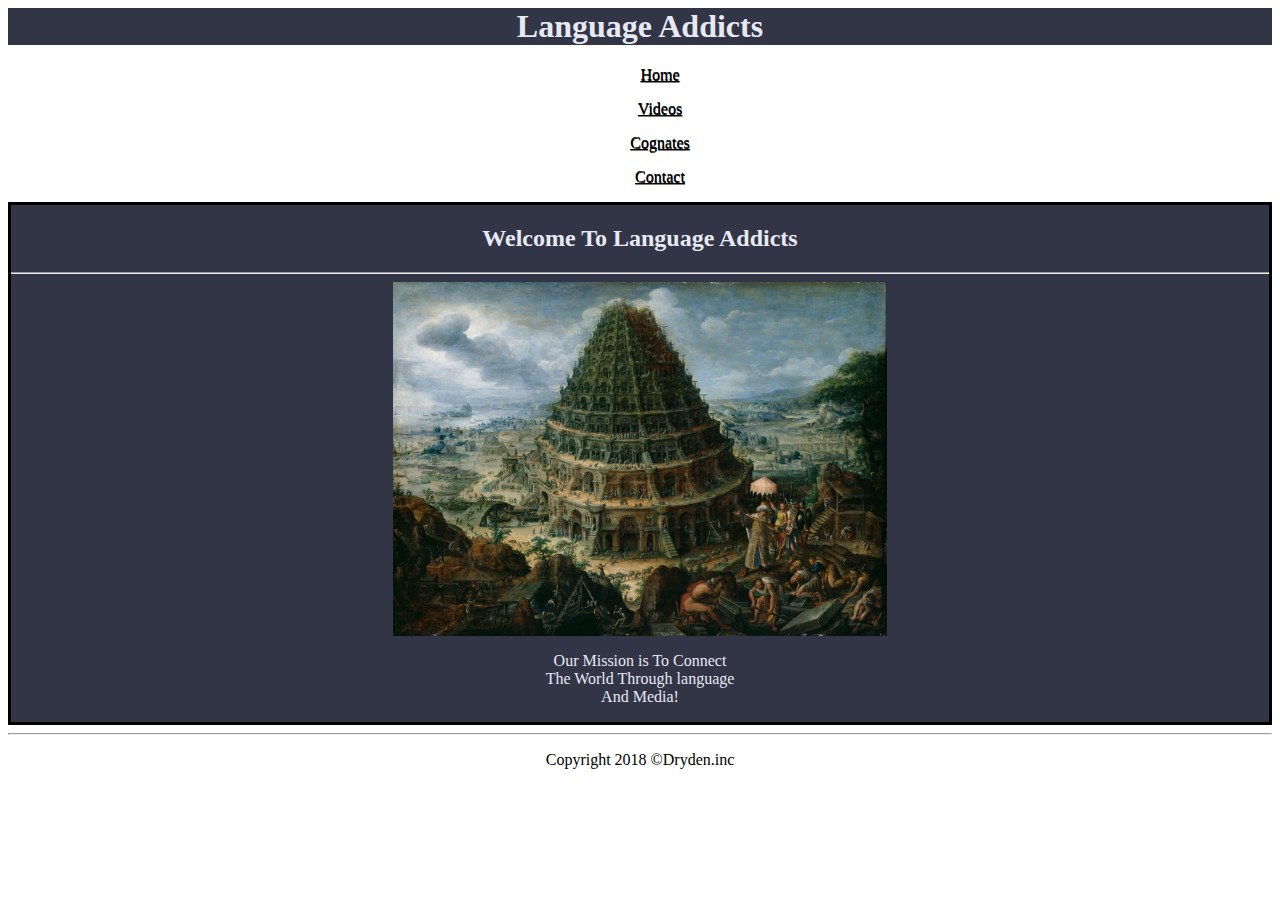
<file: project0/index.html>
<html>
<head>
        <script src="https://ajax.googleapis.com/ajax/libs/jquery/3.3.1/jquery.min.js"></script>

    <title>
      LanguageAddicts
    </title>
    <meta name="viewport" content="width=device-width, initial-scale=1.0">
      <link rel="stylesheet" href="s.css">
    <link rel="stylesheet" href="https://stackpath.bootstrapcdn.com/bootstrap/4.1.3/css/bootstrap.min.css" integrity="sha384-MCw98/SFnGE8fJT3GXwEOngsV7Zt27NXFoaoApmYm81iuXoPkFOJwJ8ERdknLPMO" crossorigin="anonymous">
<script src="https://stackpath.bootstrapcdn.com/bootstrap/4.1.3/js/bootstrap.min.js" integrity="sha384-ChfqqxuZUCnJSK3+MXmPNIyE6ZbWh2IMqE241rYiqJxyMiZ6OW/JmZQ5stwEULTy" crossorigin="anonymous"></script>

</head>

    <div class="top">
    <h1>Language Addicts</h1>

    </div>

<body class="hold">

    <div id="main_content">
        <div class="col-sm-6 col-lg-12">
            <nav class="nav nav-pills nav-stacked">
        <div class="row">
              <div class="col-sm">
        <ul class="first">
            <li>
                <a href="index.html"/>Home</a>
            </li>
        </ul>
            <div class="col-sm-6 col-lg-12">
         <ul>
            <li>
                <a href="videos.html"/>Videos</a>
            </li>
        </ul>
        </div>
            <div class="col-sm-6 col-lg-12">
         <ul>
            <li>
                <a href="phil.html"/>Cognates</a>
            </li>
        </ul>
        </div>
        <div class="col-sm-6 col-lg-12">
        <ul>
            <li>
                <a href="contact_form.html"/>Contact</a>
            </li>
        </ul></div>
                  </div>
        </div>
            </nav>

        </div>

    </div>


<div class="content">
        <h2>
            Welcome To Language Addicts
        </h2>
    <hr>
    <img src="tower_of_babel.jpg" height="40%">

        <p>
           Our Mission is To Connect<br>
            The World Through language<br>
            And Media!
        </p>


</div>
    </body>
<script>
    $(document).ready(function(){

     $("img").mouseenter(function(){
    $(this).css("width", "800");
    $(this).css("background-color", "black");
});
    $("img").mouseleave(function(){
    $(this).css("height", "40%");
    $(this).css("width", "40%");
    $(this).css("background-color", "black");
});
    $("p").mouseenter(function(){
    $(this).css("color", "blue");
});
    $("p").mouseleave(function(){
    $(this).css("color","#E6E8F4");
});

    $("footer").mouseleave(function(){
        $(this).hide(3000).show(3000);
        $(this).css("color","#323545");

});
});

</script>

<footer class="footer">
    <hr>
        <p>Copyright 2018 &copyDryden.inc</p>
</footer>

</html>
</file>
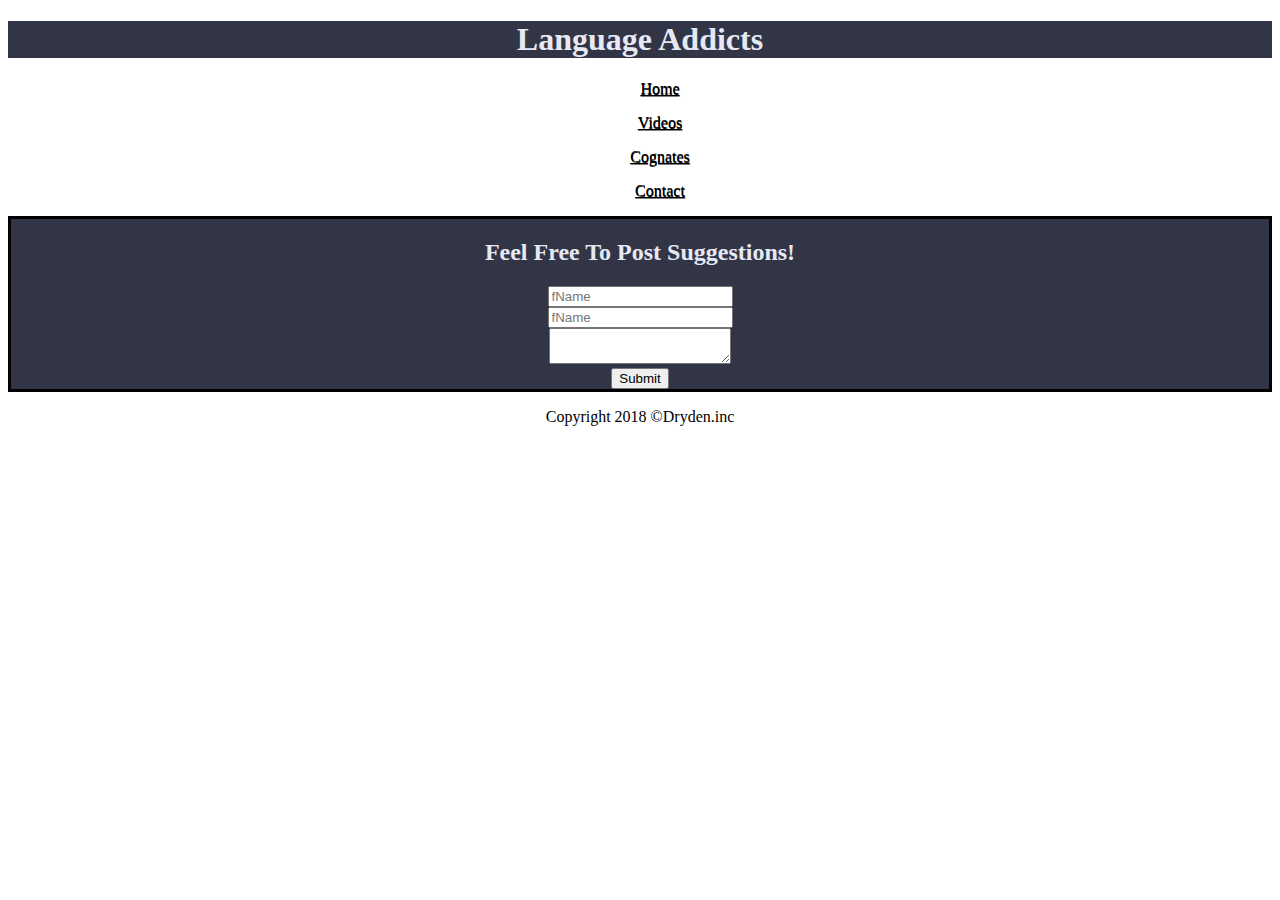
<file: project0/contact_form.html>
<!DOCTYPE html>
<html lang="en">
<head>
    <meta charset="UTF-8">
    <title>Contact</title>

      <link rel="stylesheet" href="s.css">
    <link rel="stylesheet" href="https://stackpath.bootstrapcdn.com/bootstrap/4.1.3/css/bootstrap.min.css" integrity="sha384-MCw98/SFnGE8fJT3GXwEOngsV7Zt27NXFoaoApmYm81iuXoPkFOJwJ8ERdknLPMO" crossorigin="anonymous">
<script src="https://stackpath.bootstrapcdn.com/bootstrap/4.1.3/js/bootstrap.min.js" integrity="sha384-ChfqqxuZUCnJSK3+MXmPNIyE6ZbWh2IMqE241rYiqJxyMiZ6OW/JmZQ5stwEULTy" crossorigin="anonymous"></script>


</head>


<body class="body_container">
<div class="top">
<h1>Language Addicts </h1>
</div>
    <body class="body">

   <div id="main_content">
        <div class="col-sm-6 col-lg-12">
            <nav class="nav nav-pills nav-stacked">
        <div class="row">
              <div class="col-sm">
        <ul class="first">
            <li>
                <a href="index.html"/>Home</a>
            </li>
        </ul>
            <div class="col-sm-6 col-lg-12">
         <ul>
            <li>
                <a href="videos.html"/>Videos</a>
            </li>
        </ul>
        </div>
            <div class="col-sm-6 col-lg-12">
         <ul>
            <li>
                <a href="phil.html"/>Cognates</a>
            </li>
        </ul>
        </div>
        <div class="col-sm-6 col-lg-12">
        <ul>
            <li>
                <a href="contact_form.html"/>Contact</a>
            </li>
        </ul></div>
                  </div>
        </div>
            </nav>

        </div>

    </div>



<div class="content">
<h2> Feel Free To Post Suggestions!</h2>
<input type="text" name="fname" placeholder="fName" formmethod="get">
<br>
<input type="text" name="lname" placeholder="fName">
<br>
<textarea datatype="text"></textarea>
    <br>
    <input type="submit" value="Submit">
</div>

<footer class="footer">
    <p>Copyright 2018 &copyDryden.inc</p>
</footer>
</html>
</file>
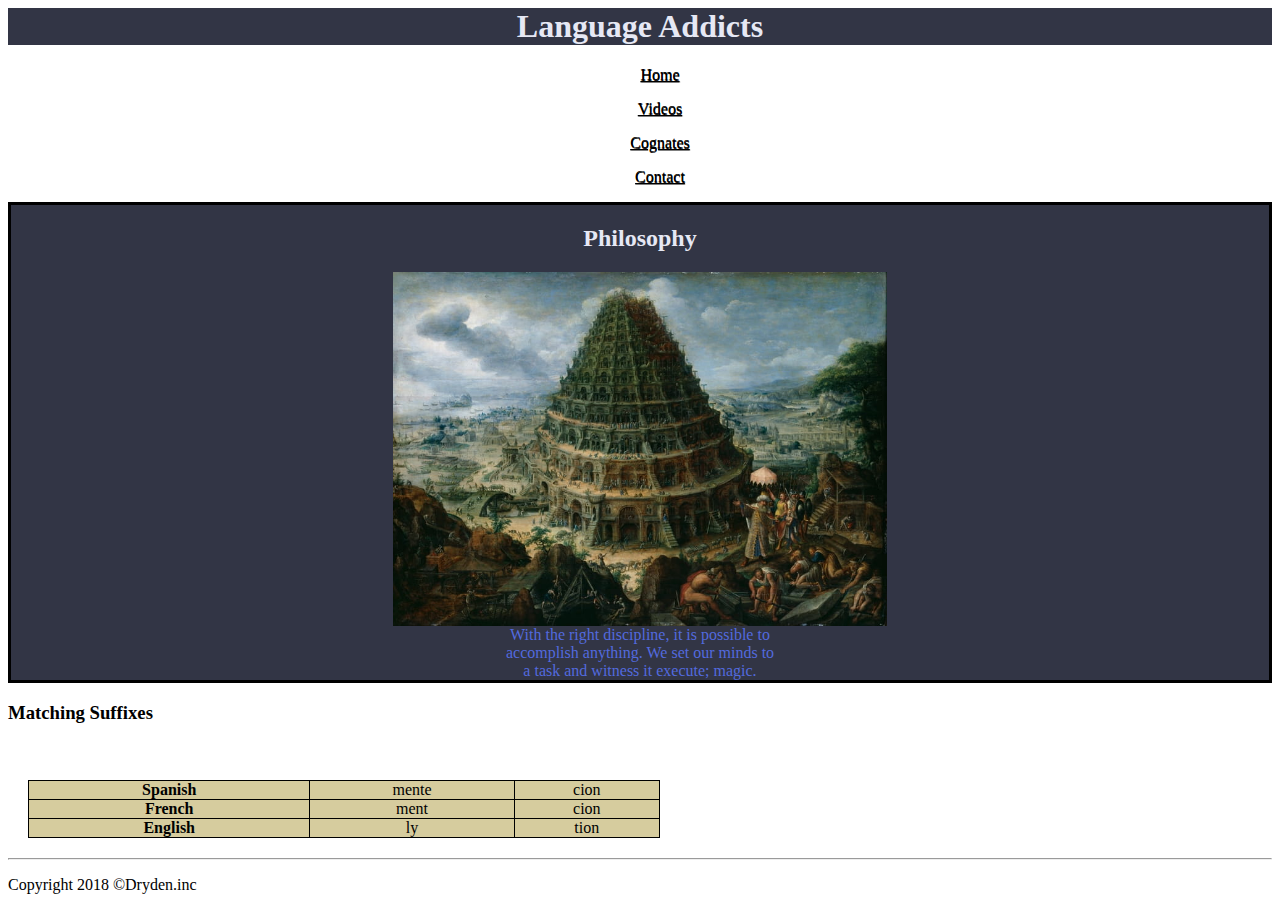
<file: project0/phil.html>
<html>
<head>
    <title>
      LanguageAddicts
    </title>
    <meta name="viewport" content="width=device-width, initial-scale=1.0">
      <link rel="stylesheet" href="s.css">
    <link rel="stylesheet" href="https://stackpath.bootstrapcdn.com/bootstrap/4.1.3/css/bootstrap.min.css" integrity="sha384-MCw98/SFnGE8fJT3GXwEOngsV7Zt27NXFoaoApmYm81iuXoPkFOJwJ8ERdknLPMO" crossorigin="anonymous">
<script src="https://stackpath.bootstrapcdn.com/bootstrap/4.1.3/js/bootstrap.min.js" integrity="sha384-ChfqqxuZUCnJSK3+MXmPNIyE6ZbWh2IMqE241rYiqJxyMiZ6OW/JmZQ5stwEULTy" crossorigin="anonymous"></script>

</head>

<body>
<div class="top">

    <h1>Language Addicts</h1>
</div>
  <body class="body">

  <div id="main_content">
        <div class="col-sm-6 col-lg-12">
            <nav class="nav nav-pills">
        <div class="row">
              <div class="col-sm">
        <ul class="first">
            <li>
                <a href="index.html"/>Home</a>
            </li>
        </ul>
            <div class="col-sm-6 col-lg-12">
         <ul>
            <li>
                <a href="videos.html"/>Videos</a>
            </li>
        </ul>
        </div>
            <div class="col-sm-6 col-lg-12">
         <ul>
            <li>
                <a href="phil.html"/>Cognates</a>
            </li>
        </ul>
        </div>
        <div class="col-sm-6 col-lg-12">
        <ul>
            <li>
                <a href="contact_form.html"/>Contact</a>
            </li>
        </ul></div>
                  </div>
        </div>
            </nav>

        </div>

    </div>


<div class="content">

    <h2>Philosophy</h2>
            <div id="babel_tower">
            <img class="babel_tower" src="tower_of_babel.jpg" height="40%">
            </div>
<p4 style="color:#536ADE;">With the right discipline, it is possible to
</br> accomplish anything. We set our minds to
    </br>a task and witness it execute; magic.</p4>
</div></div>
            <div class="row">
            <div class="col-sm-4 col-lg-4">
            <h3>Matching Suffixes</h3>
            </div>
                <div class="col-sm-4 col-lg-4">
                </div>

<table class="table_of_langs" border="1" cellpadding="0" cellspacing="" width="50%">

    <tr>

        <th>Spanish</th>

        <td>mente</td>

        <td>cion</td>

    </tr>
    <tr>
        <th>French</th>
        <td>ment</td>
        <td>cion</td>


    </tr>
        <tr>
            <th>English</th>
        <td>ly</td>
            <td>tion</td>

    </tr>
    <br>


</table>
</div>
</body>
<footer class="footer_nav">
    <hr>
        <p>Copyright 2018 &copyDryden.inc</p>



</footer>

</html>
</file>
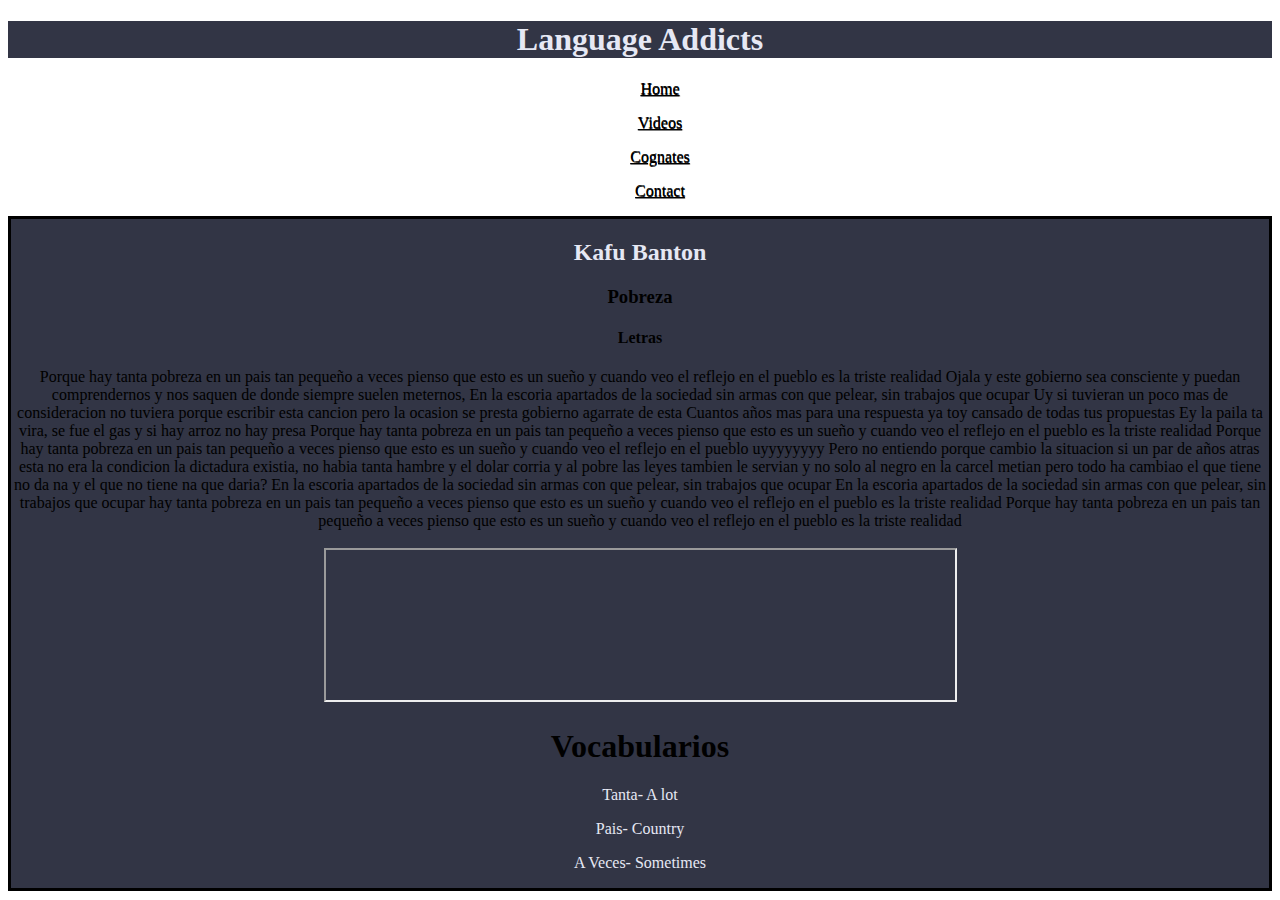
<file: project0/pobreza_letras.html>
<!DOCTYPE html>
<html lang="en" xmlns="http://www.w3.org/1999/html">
<head>
    <meta charset="UTF-8">
    <title>Pobreza Letras</title>
      <link rel="stylesheet" href="s.css">
    <link rel="stylesheet" href="https://stackpath.bootstrapcdn.com/bootstrap/4.1.3/css/bootstrap.min.css" integrity="sha384-MCw98/SFnGE8fJT3GXwEOngsV7Zt27NXFoaoApmYm81iuXoPkFOJwJ8ERdknLPMO" crossorigin="anonymous">
<script src="https://stackpath.bootstrapcdn.com/bootstrap/4.1.3/js/bootstrap.min.js" integrity="sha384-ChfqqxuZUCnJSK3+MXmPNIyE6ZbWh2IMqE241rYiqJxyMiZ6OW/JmZQ5stwEULTy" crossorigin="anonymous"></script>

</head>
<body >
<div class="top">
    <h1>Language Addicts</h1>
</div>
    <div id="main_content">
        <div class="col-sm-6 col-lg-12">
            <nav class="nav nav-pills nav-stacked">
        <div class="row">
              <div class="col-sm">
        <ul class="first">
            <li>
                <a href="index.html"/>Home</a>
            </li>
        </ul>
            <div class="col-sm-6 col-lg-12">
         <ul>
            <li>
                <a href="videos.html"/>Videos</a>
            </li>
        </ul>
        </div>
            <div class="col-sm-6 col-lg-12">
         <ul>
            <li>
                <a href="phil.html"/>Cognates</a>
            </li>
        </ul>
        </div>
        <div class="col-sm-6 col-lg-12">
        <ul>
            <li>
                <a href="contact_form.html"/>Contact</a>
            </li>
        </ul></div>
                  </div>
        </div>
            </nav>

        </div>

    </div>
<div class="content">

<h2>
    Kafu Banton
</h2>
    <h3>Pobreza</h3>
    <h4>Letras</h4>
<article class="lyrics">
    Porque hay tanta pobreza en un pais tan pequeño
    a veces pienso que esto es un sueño
    y cuando veo el reflejo en el pueblo es la triste realidad
    Ojala y este gobierno sea consciente y puedan comprendernos
    y nos saquen de donde siempre suelen meternos,
    En la escoria apartados de la sociedad
    sin armas con que pelear, sin trabajos que ocupar
    Uy si tuvieran un poco mas de consideracion
    no tuviera porque escribir esta cancion
    pero la ocasion se presta
    gobierno agarrate de esta

    Cuantos años mas para una respuesta
    ya toy cansado de todas tus propuestas
    Ey la paila ta vira, se fue el gas y si hay
    arroz no hay presa

    Porque hay tanta pobreza en un pais tan pequeño
    a veces pienso que esto es un sueño
    y cuando veo el reflejo en el pueblo es la triste realidad
    Porque hay tanta pobreza en un pais tan pequeño
    a veces pienso que esto es un sueño
    y cuando veo el reflejo en el pueblo uyyyyyyyy
    Pero no entiendo porque cambio la situacion
    si un par de años atras esta no era la condicion
    la dictadura existia, no habia tanta hambre y el dolar corria
    y al pobre las leyes tambien le servian
    y no solo al negro en la carcel metian
    pero todo ha cambiao el que tiene no da na
    y el que no tiene na que daria?

    En la escoria apartados de la sociedad
    sin armas con que pelear, sin trabajos que ocupar
    En la escoria apartados de la sociedad
    sin armas con que pelear, sin trabajos que ocupar

    hay tanta pobreza en un pais tan pequeño
    a veces pienso que esto es un sueño
    y cuando veo el reflejo en el pueblo es la triste realidad
    Porque hay tanta pobreza en un pais tan pequeño
    a veces pienso que esto es un sueño
    y cuando veo el reflejo en el pueblo es la triste realidad</article>

    <br>
    <iframe width="50%" height="100%"  src="https://www.youtube.com/embed/eCEKSXK7YaI" frameborder="1" allow="autoplay; encrypted-media" allowfullscreen></iframe>

   <H1>Vocabularios</H1>
   <p>Tanta- A lot</p>
   <p>Pais- Country</p>
    <p>A Veces- Sometimes</p>
</div></body>
</html>
</file>
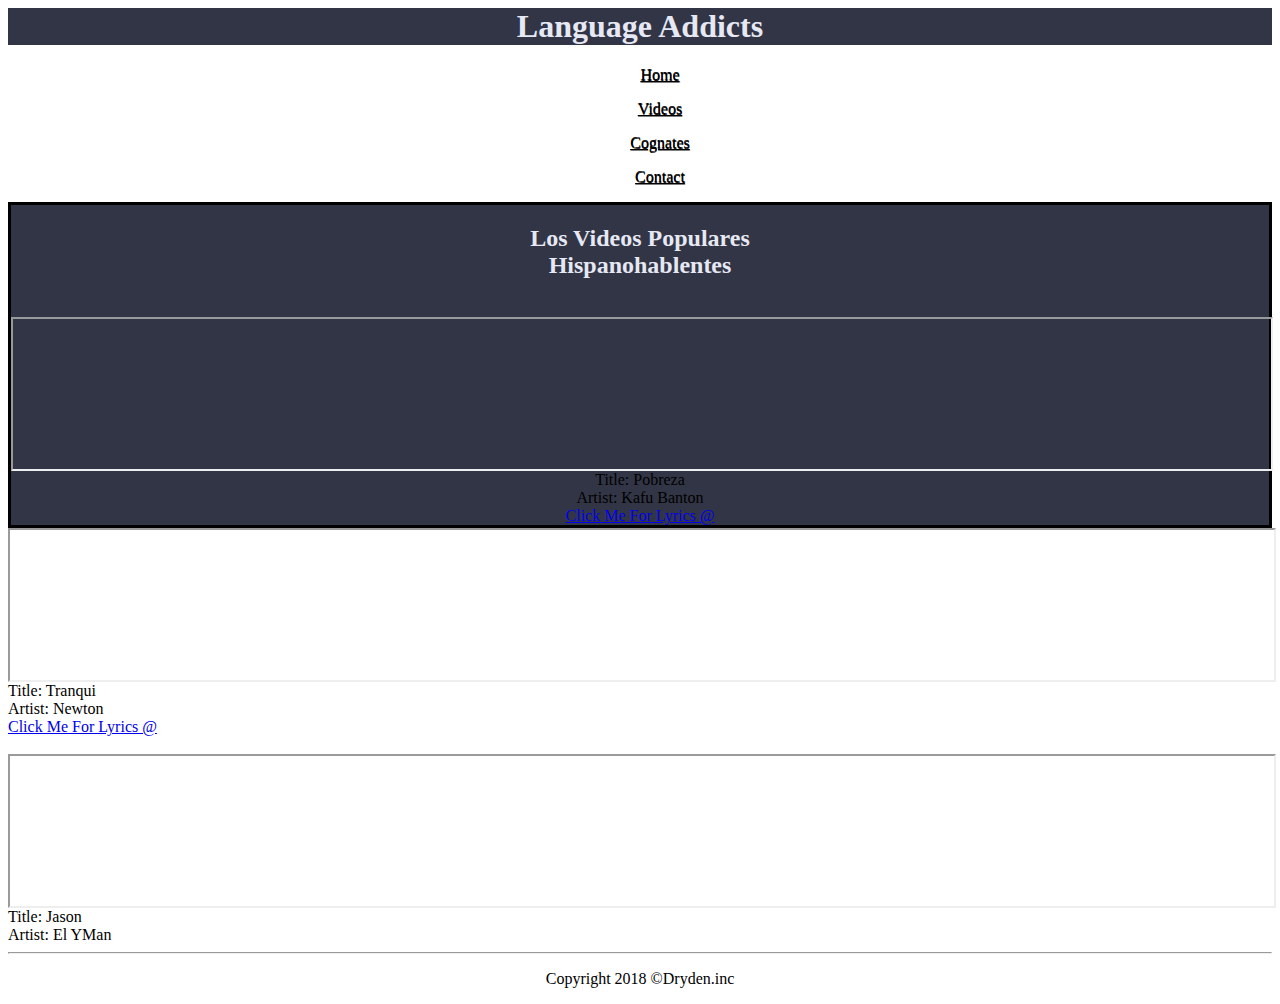
<file: project0/spanish.html>
<html>
<head>
    <script src="https://ajax.googleapis.com/ajax/libs/jquery/3.3.1/jquery.min.js"></script>

    <title>
      LanguageAddicts
    </title>
      <link rel="stylesheet" href="s.css">
    <link rel="stylesheet" href="https://stackpath.bootstrapcdn.com/bootstrap/4.1.3/css/bootstrap.min.css" integrity="sha384-MCw98/SFnGE8fJT3GXwEOngsV7Zt27NXFoaoApmYm81iuXoPkFOJwJ8ERdknLPMO" crossorigin="anonymous">
<script src="https://stackpath.bootstrapcdn.com/bootstrap/4.1.3/js/bootstrap.min.js" integrity="sha384-ChfqqxuZUCnJSK3+MXmPNIyE6ZbWh2IMqE241rYiqJxyMiZ6OW/JmZQ5stwEULTy" crossorigin="anonymous"></script>

</head>

    <div class="top">
    <h1>Language Addicts</h1>
    </div>

<div id="main_content">
        <div class="col-sm-6 col-lg-12">
            <nav class="nav nav-pills nav-stacked">
        <div class="row">
              <div class="col-sm">
        <ul class="first">
            <li>
                <a href="index.html"/>Home</a>
            </li>
        </ul>
            <div class="col-sm-6 col-lg-12">
         <ul>
            <li>
                <a href="videos.html"/>Videos</a>
            </li>
        </ul>
        </div>
            <div class="col-sm-6 col-lg-12">
         <ul>
            <li>
                <a href="phil.html"/>Cognates</a>
            </li>
        </ul>
        </div>
        <div class="col-sm-6 col-lg-12">
        <ul>
            <li>
                <a href="contact_form.html"/>Contact</a>
            </li>
        </ul></div>
                  </div>
        </div>
            </nav>

        </div>


<div class="content">
                <div class="first_video">
    <h2>Los Videos Populares<br> Hispanohablentes</h2>
                    <br>
        <iframe width="100%"  src="https://www.youtube.com/embed/eCEKSXK7YaI" frameborder="1" allow="autoplay; encrypted-media" allowfullscreen></iframe>
                <br>
                <p3>Title: Pobreza</p3>
                 <br>
                 <p3>Artist: Kafu Banton</p3>
            <br>
            <a href="https://www.vagalume.com.br/kafu-banton/pobreza.html"><p3>Click Me For Lyrics @</p3></a>
                </div>
                </div>




        <iframe width="100%" src="https://www.youtube.com/embed/KiPy0OaxWIw" frameborder="1" allow="autoplay; encrypted-media" allowfullscreen></iframe>
                 <br>

                 <p3>Title: Tranqui</p3>
                 <br>
                 <p3>Artist: Newton</p3>
                 <br>
                 <a href="http://versosperfectos.com/canciones/newton-tranqui"><p3>Click Me For Lyrics @</p3></a>
                </div>
            <br>


        <iframe width="100%" src="https://www.youtube.com/embed/1J-ruG1Y4xo" frameborder="1"
                allow="accelerometer; autoplay; encrypted-media; gyroscope; picture-in-picture" allowfullscreen></iframe>

             <p3>Title: Jason</p3>
                 <br>
                 <p3>Artist: El YMan</p3>
                 <br>

             </div>
<footer class="footer">
    <hr>
        <p>Copyright 2018 &copyDryden.inc</p>

</footer>

</html>
</file>
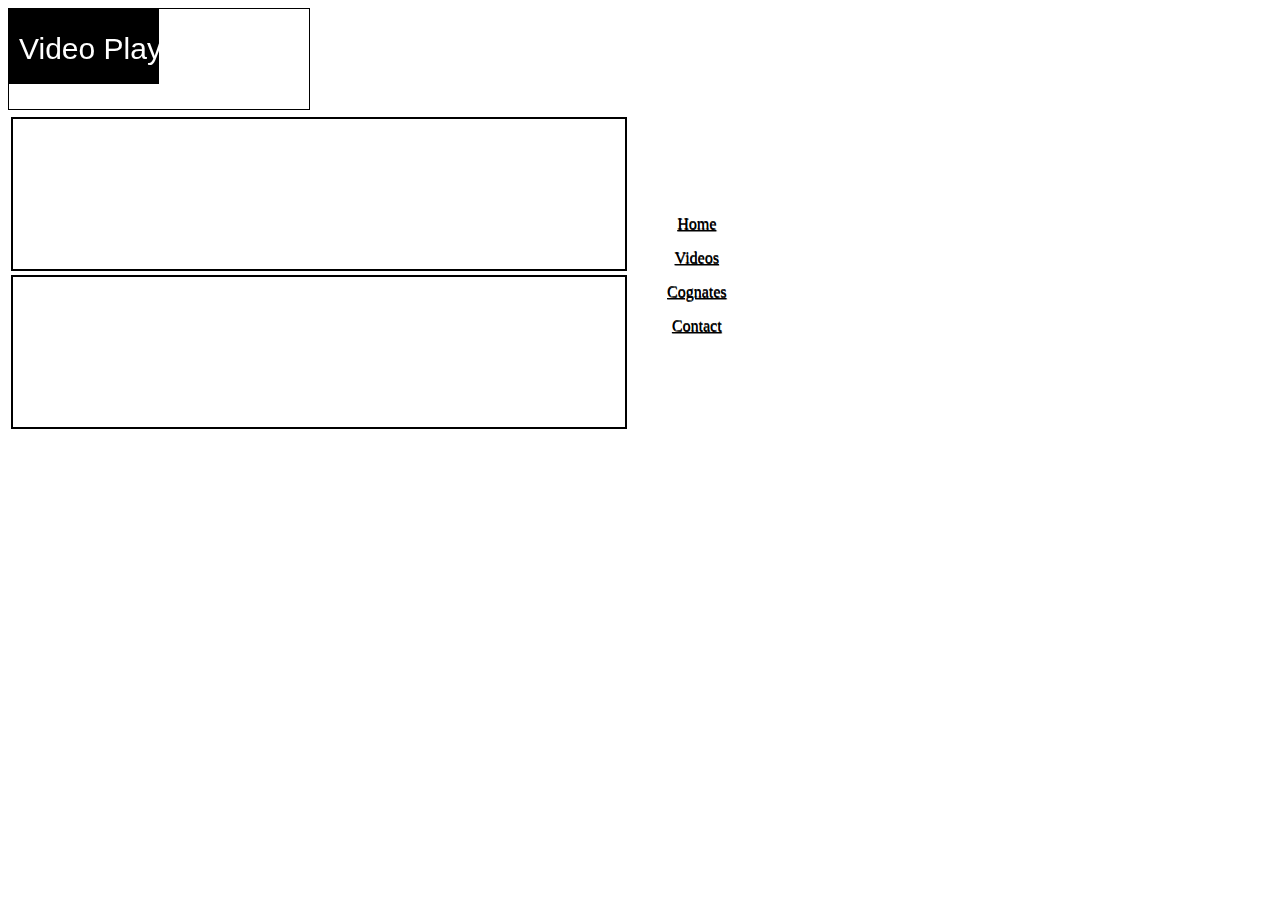
<file: project0/video_player.html>
<!DOCTYPE html>
<html lang="en" xmlns="http://www.w3.org/1999/html">
<head>
        <script src="https://ajax.googleapis.com/ajax/libs/jquery/3.3.1/jquery.min.js"></script>

    <meta charset="UTF-8">
    <title>Video Player</title>
          <link rel="stylesheet" href="s.css">
     <link rel="stylesheet" href="https://stackpath.bootstrapcdn.com/bootstrap/4.1.3/css/bootstrap.min.css" integrity="sha384-MCw98/SFnGE8fJT3GXwEOngsV7Zt27NXFoaoApmYm81iuXoPkFOJwJ8ERdknLPMO" crossorigin="anonymous">
<script src="https://stackpath.bootstrapcdn.com/bootstrap/4.1.3/js/bootstrap.min.js" integrity="sha384-ChfqqxuZUCnJSK3+MXmPNIyE6ZbWh2IMqE241rYiqJxyMiZ6OW/JmZQ5stwEULTy" crossorigin="anonymous"></script>


</head>
<body>
<canvas id="v" height ="100" style="border: 1px solid #000000;">

</canvas>
<table class="vid">
    <td>
    <video class="captions" width="100%" resource="www.here.com" title="Captions" datatype="document" aria-label="Video Player">
    </video>

    <video class="vid_player" width="100%" about="Video Player" title="Video Player"
       aria-errormessage="Video Player Error" message="Video" autoplay></video>
    </td>
    <td><div id="main_content">
        <div class="col-sm-6 col-lg-12">
            <nav class="nav nav-pills nav-stacked">
        <div class="row">
              <div class="col-sm">
        <ul class="first">
            <li>
                <a href="index.html"/>Home</a>
            </li>
        </ul>
            <div class="col-sm-6 col-lg-12">
         <ul>
            <li>
                <a href="videos.html"/>Videos</a>
            </li>
        </ul>
        </div>
            <div class="col-sm-6 col-lg-12">
         <ul>
            <li>
                <a href="phil.html"/>Cognates</a>
            </li>
        </ul>
        </div>
        <div class="col-sm-6 col-lg-12">
        <ul>
            <li>
                <a href="contact_form.html"/>Contact</a>
            </li>
        </ul></div>
                  </div>
        </div>
            </nav></div></div></td>
</table>
</body>
<script>
     var canvas = document.getElementById("v");
     var ctx = canvas.getContext("2d");
     ctx.fillRect(0,0,150,75);
     ctx.font = "30px Arial";
     ctx.fillStyle = "white";
     ctx.fillText("Video Player", 10,50);





    $(document).ready(function(){

 $("video.captions").click(function(){
    $(this).hide(3000);
    $(this).show(3000);
    $(this).css("width", "50%");

});


});
</script>
</html>
</file>
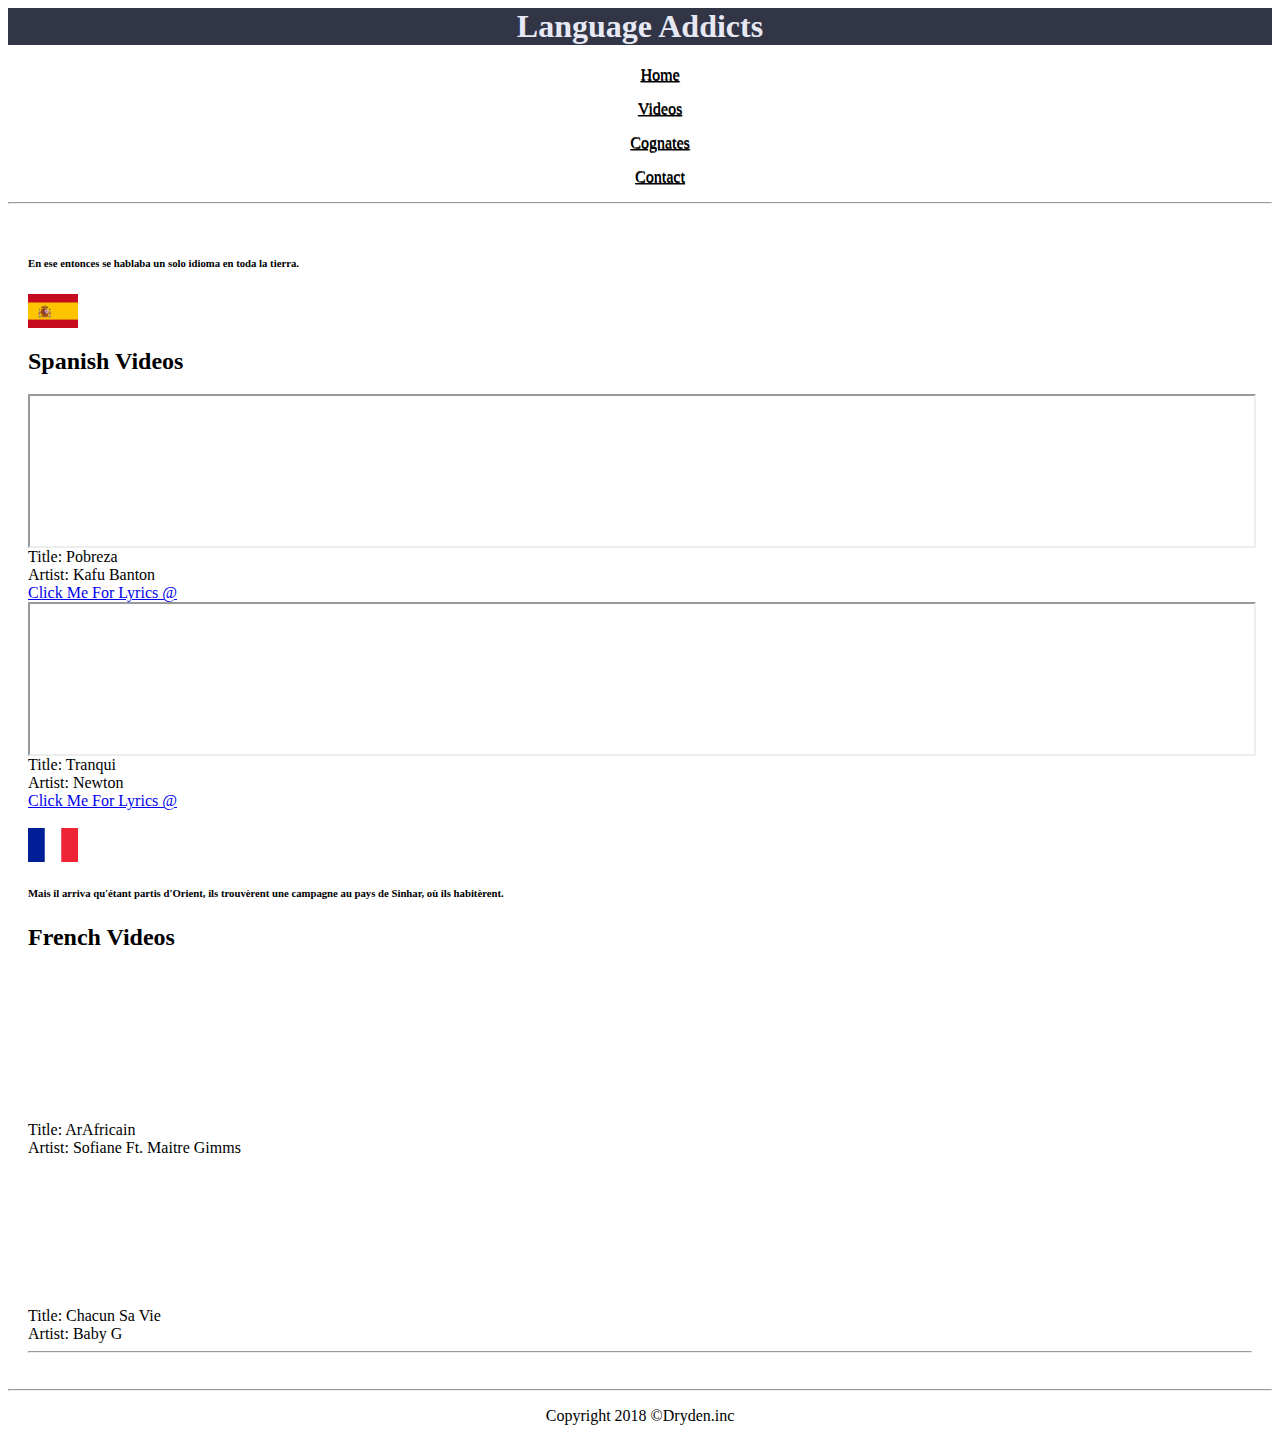
<file: project0/videos.html>
<html xmlns="http://www.w3.org/1999/html">
<head>
    <script src="https://ajax.googleapis.com/ajax/libs/jquery/3.3.1/jquery.min.js"></script>

    <title>
      LanguageAddicts
    </title>
      <link rel="stylesheet" href="s.css">
    <link rel="stylesheet" href="https://stackpath.bootstrapcdn.com/bootstrap/4.1.3/css/bootstrap.min.css" integrity="sha384-MCw98/SFnGE8fJT3GXwEOngsV7Zt27NXFoaoApmYm81iuXoPkFOJwJ8ERdknLPMO" crossorigin="anonymous">
<script src="https://stackpath.bootstrapcdn.com/bootstrap/4.1.3/js/bootstrap.min.js" integrity="sha384-ChfqqxuZUCnJSK3+MXmPNIyE6ZbWh2IMqE241rYiqJxyMiZ6OW/JmZQ5stwEULTy" crossorigin="anonymous"></script>

</head>

    <div class="top">
    <h1>Language Addicts</h1>
    </div>
<body class="hold">

    <div id="main_content">
        <div class="col-sm-6 col-lg-12">
            <nav class="nav nav-pills nav-stacked">
        <div class="row">
              <div class="col-sm">
        <ul class="first">
            <li>
                <a href="index.html"/>Home</a>
            </li>
        </ul>
            <div class="col-sm-6 col-lg-12">
         <ul>
            <li>
                <a href="videos.html"/>Videos</a>
            </li>
        </ul>
        </div>
            <div class="col-sm-6 col-lg-12">
         <ul>
            <li>
                <a href="phil.html"/>Cognates</a>
            </li>
        </ul>
        </div>
        <div class="col-sm-6 col-lg-12">
        <ul>
            <li>
                <a href="contact_form.html"/>Contact</a>
            </li>
        </ul></div>
                  </div>
        </div>
            </nav>

        </div>

    </div>

<hr>
    <div class="video_container">
                <h6>En ese entonces se hablaba un solo idioma en toda la tierra.</h6>

                <img src="spain_flag.jpg" class="span" alt="Spain Flag" width="50">
        <div class="row">
        <div class="col-xs-2 col-s-4 col-lg-4">
        <h2>
            Spanish Videos
        </h2>
        </div>
            <div class="col-xs-2 col-s-4 col-lg-4 height=100%">
                <div class="first_video">


        <iframe width="100%"  src="https://www.youtube.com/embed/eCEKSXK7YaI" frameborder="1" allow="autoplay; encrypted-media" allowfullscreen></iframe>
                <br>
                <p3>Title: Pobreza</p3>
                 <br>
                 <p3>Artist: Kafu Banton</p3>
            <br>
            <a href="///C:/Users/dryde/Desktop/week0_cs50_code/project0/pobreza_letras.html"><p3>Click Me For Lyrics @</p3></a>
                </div>
                </div>


             <div class="col-xs-2 col-s-4 col-lg-4 height=100%">


        <iframe width="100%" src="https://www.youtube.com/embed/KiPy0OaxWIw" frameborder="1" allow="autoplay; encrypted-media" allowfullscreen></iframe>
                 <br>

                 <p3>Title: Tranqui</p3>
                 <br>
                 <p3>Artist: Newton</p3>
                 <br>
                 <a href="http://versosperfectos.com/canciones/newton-tranqui"><p3>Click Me For Lyrics @</p3></a>
                </div>
            <br>

             </div>
                <img src="french_flag.jpg" class="french" alt="French Flag" width="50" >
                <br>
            <h6>Mais il arriva qu'étant partis d'Orient, ils trouvèrent une campagne au pays de Sinhar, où ils habitèrent.</h6>

        <div class="row">
        <div class="col-xs-2 col-s-4 col-lg-4">
        <h2>
            French Videos
        </h2>
        </div>
             <div class="col-xs-2 col-s-4 col-lg-4 height=100%">


        <iframe width="100%" src="https://www.youtube.com/embed/VUq11wA1oDM"
                frameborder="0" allow="autoplay; encrypted-media" allowfullscreen></iframe>
                 <br>

                 <p3>Title: ArAfricain</p3>
                 <br>
                 <p3>Artist: Sofiane Ft. Maitre Gimms</p3>
        </div>
             <div class="col-xs-2 col-s-4 col-lg-4">
         <iframe width="100%"  src="https://www.youtube.com/embed/7IxphuFCH7I"
                 frameborder="0" allow="autoplay; encrypted-media" allowfullscreen></iframe>

                  <br>

                 <p3>Title: Chacun Sa Vie</p3>
                 <br>
                 <p3>Artist: Baby G</p3>
        </div>
        </div>
        <hr>






</div>

</body>
<script>
$(document).ready(function(){

 $("p3,h6,h2").mouseenter(function(){
    $(this).css("color", "gold");
    $(this).css("background-color", "black");
});

    $("p3,h6,h2").mouseleave(function(){
    $(this).css("color", "black");
    $(this).css("background-color", "white");

});


    $("h1").mouseenter(function(){
    $(this).css("color", "skyblue");


});

 $("h1").mouseleave(function(){
    $(this).css("color", "white");
    $(this).css("background-color", "black");


});



$("iframe").mouseleave(function(){
    $(this).css("width", "100%");
    $(this).css("height", "50%");
});
$("img").mouseleave(function(){
    $(this).hide(1500).show(1500);
});

$(".span").click(function() {

    $(this).show(1500);
    window.location.href='C:/Users/dryde/Desktop/week0_cs50_code/project0/spanish.html';

});

});
</script>
<footer class="footer">
    <hr>
        <p>Copyright 2018 &copyDryden.inc</p>

</footer>

</html>
</file>
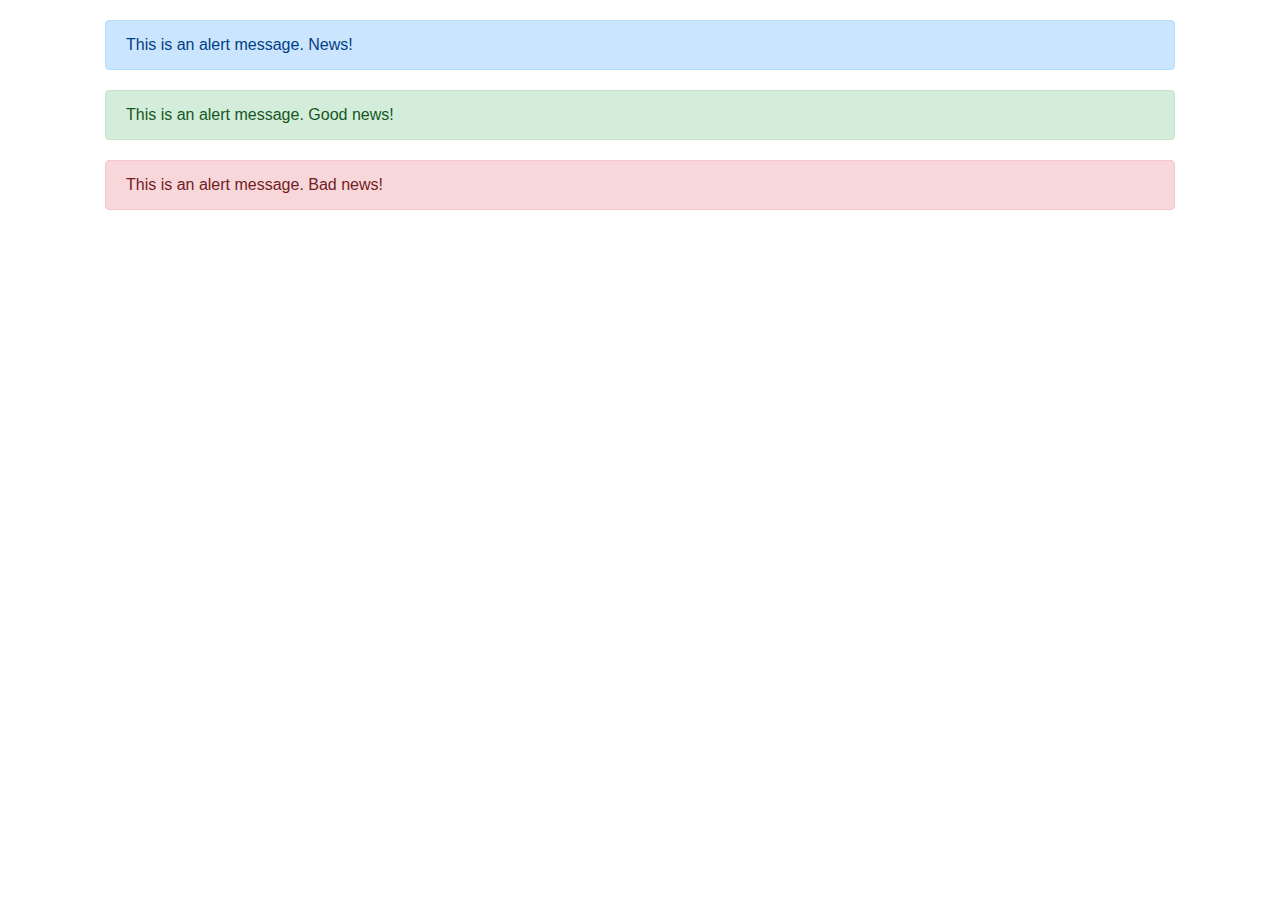
<file: src1/alert.html>
<!DOCTYPE html>
<html>
    <head>
        <title>My Web Page!</title>
        <link rel="stylesheet" href="https://maxcdn.bootstrapcdn.com/bootstrap/4.0.0/css/bootstrap.min.css" integrity="sha384-Gn5384xqQ1aoWXA+058RXPxPg6fy4IWvTNh0E263XmFcJlSAwiGgFAW/dAiS6JXm" crossorigin="anonymous">
        <style>
            .alert {
                margin: 20px;
            }
        </style>
    </head>
    <body>
        <div class="container">
            <div class="alert alert-primary" role="alert">
                This is an alert message. News!
            </div>
            <div class="alert alert-success" role="alert">
                This is an alert message. Good news!
            </div>
            <div class="alert alert-danger" role="alert">
                This is an alert message. Bad news!
            </div>
        </div>
    </body>
</html>
</file>
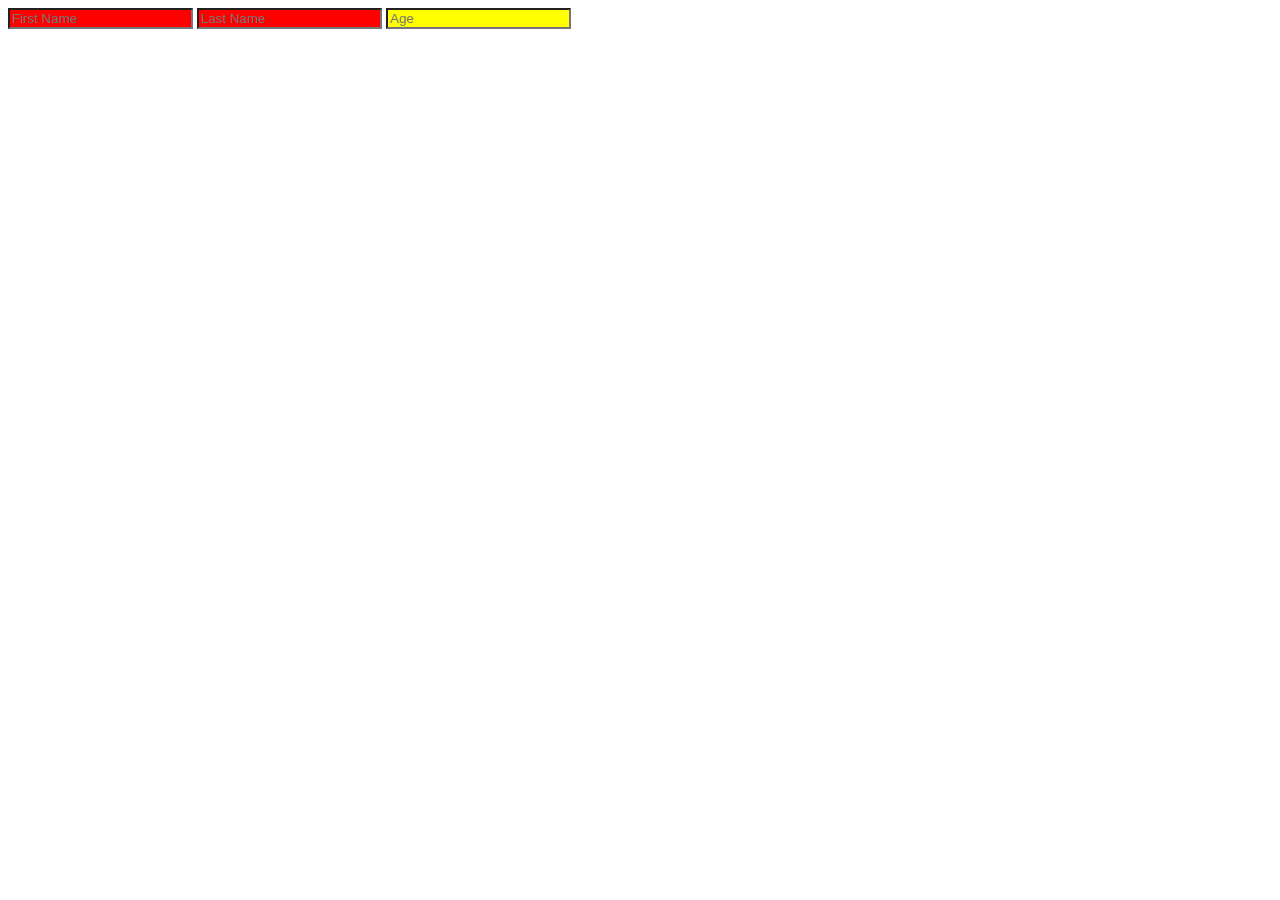
<file: src1/attribute.html>
<!DOCTYPE html>
<html>
    <head>
        <title>My Web Page!</title>
        <style>
            input[type=text] {
                background-color: red;
            }

            input[type=number] {
                background-color: yellow;
            }
        </style>
    </head>
    <body>
        <form>

            <input name="name" type="text" placeholder="First Name">
            <input name="name" type="text" placeholder="Last Name">
            <input name="name" type="number" placeholder="Age">

        </form>
    </body>
</html>
</file>
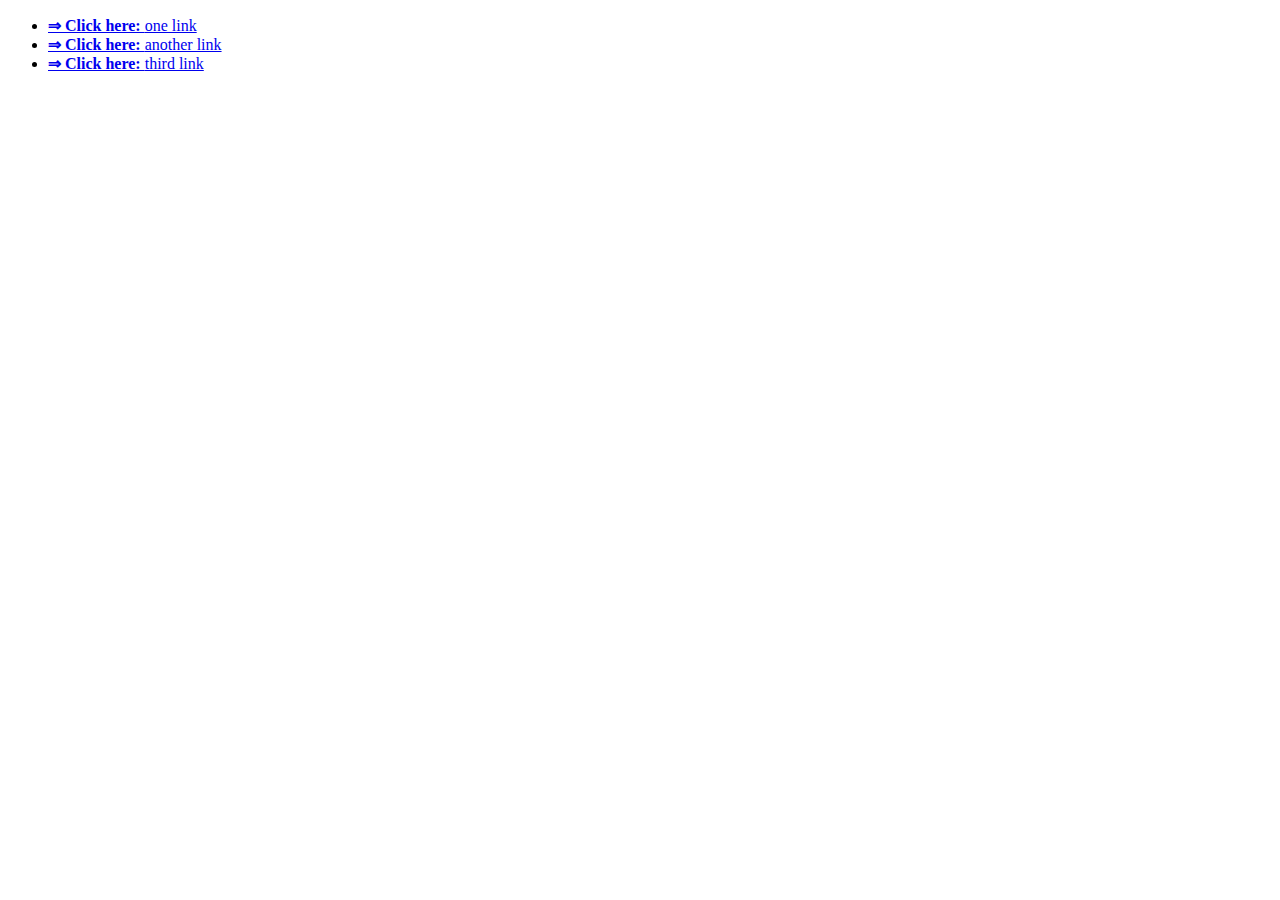
<file: src1/before.html>
<!DOCTYPE html>
<html>
    <head>
        <title>My Web Page!</title>
        <style>
            a::before {
                content: "\21d2  Click here: ";
                font-weight: bold;
            }
        </style>
    </head>
    <body>
        <ul>
            <li><a href="#">one link</a></li>
            <li><a href="#">another link</a></li>
            <li><a href="#">third link</a></li>
        </ul>
    </body>
</html>
</file>
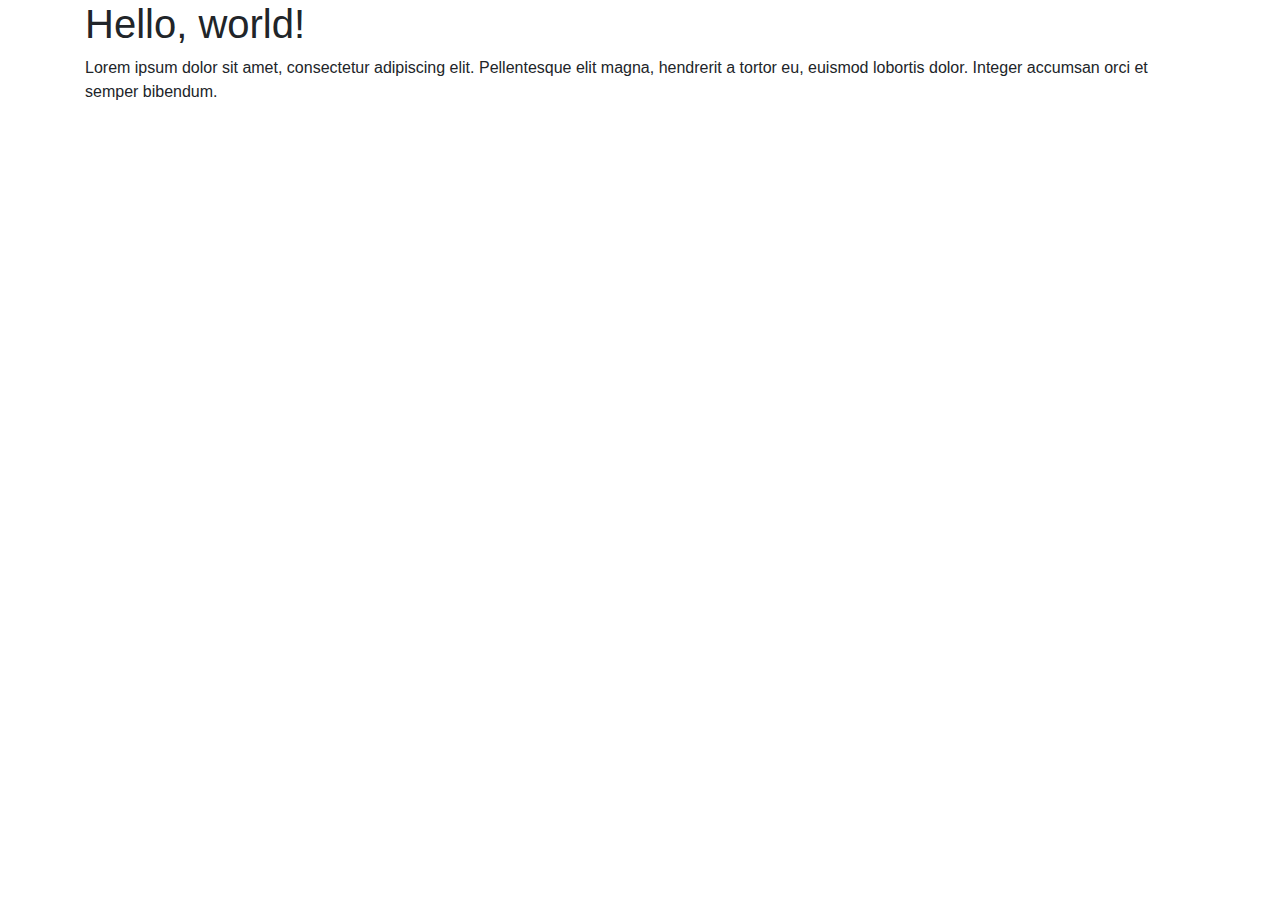
<file: src1/bootstrap.html>
<!DOCTYPE html>
<html>
    <head>
        <title>My Web Page!</title>
        <link rel="stylesheet" href="https://maxcdn.bootstrapcdn.com/bootstrap/4.0.0/css/bootstrap.min.css" integrity="sha384-Gn5384xqQ1aoWXA+058RXPxPg6fy4IWvTNh0E263XmFcJlSAwiGgFAW/dAiS6JXm" crossorigin="anonymous">
    </head>
    <body>
        <div class="container">
            <h1>Hello, world!</h1>
            <p>Lorem ipsum dolor sit amet, consectetur adipiscing elit. Pellentesque elit magna, hendrerit a tortor eu, euismod lobortis dolor. Integer accumsan orci et semper bibendum.</p>
        </div>
    </body>
</html>
</file>
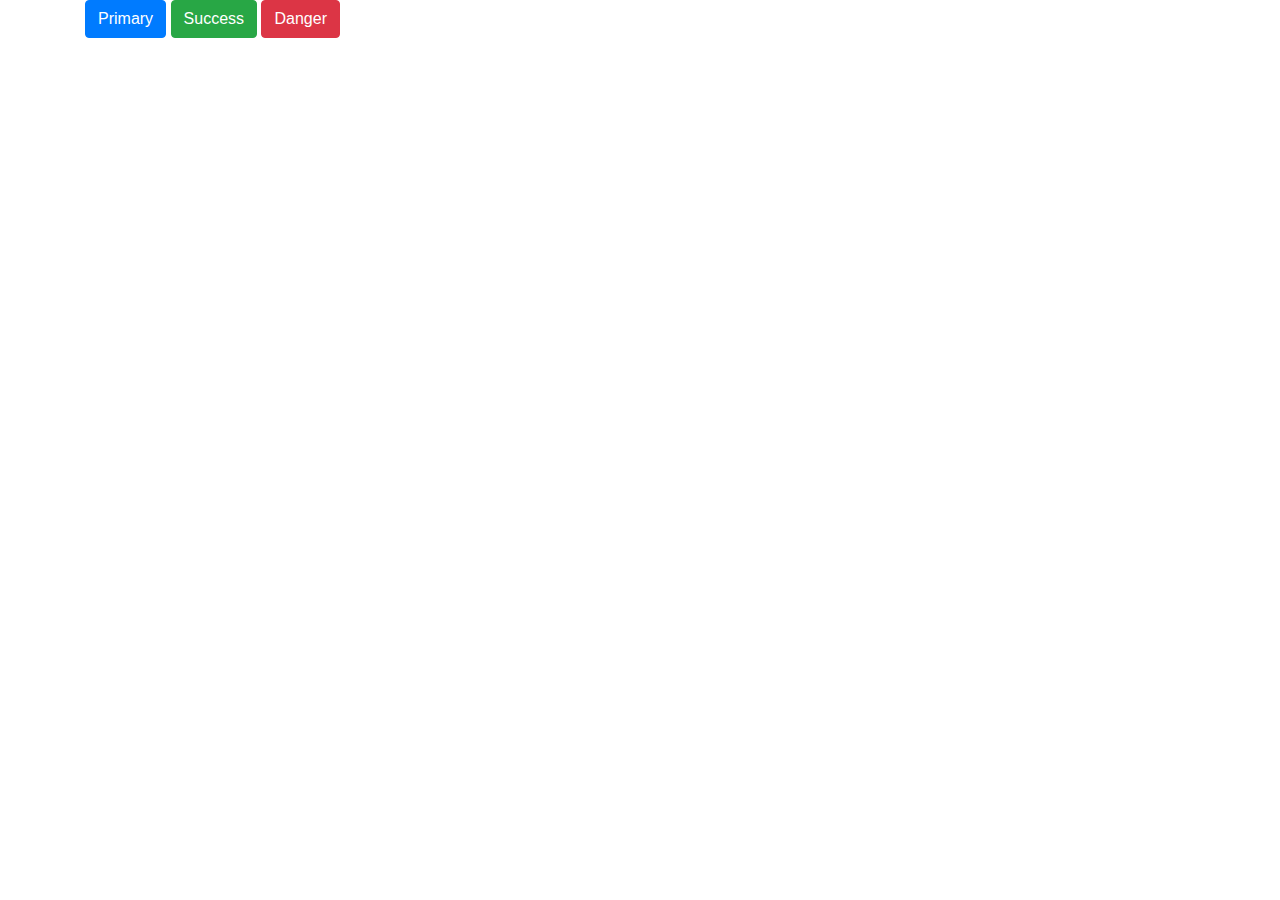
<file: src1/buttons.html>
<!DOCTYPE html>
<html>
    <head>
        <title>My Web Page!</title>
        <link rel="stylesheet" href="https://maxcdn.bootstrapcdn.com/bootstrap/4.0.0/css/bootstrap.min.css" integrity="sha384-Gn5384xqQ1aoWXA+058RXPxPg6fy4IWvTNh0E263XmFcJlSAwiGgFAW/dAiS6JXm" crossorigin="anonymous">
    </head>
    <body>
        <div class="container">
            <button type="button" class="btn btn-primary">Primary</button>
            <button type="button" class="btn btn-success">Success</button>
            <button type="button" class="btn btn-danger">Danger</button>
        </div>
    </body>
</html>
</file>
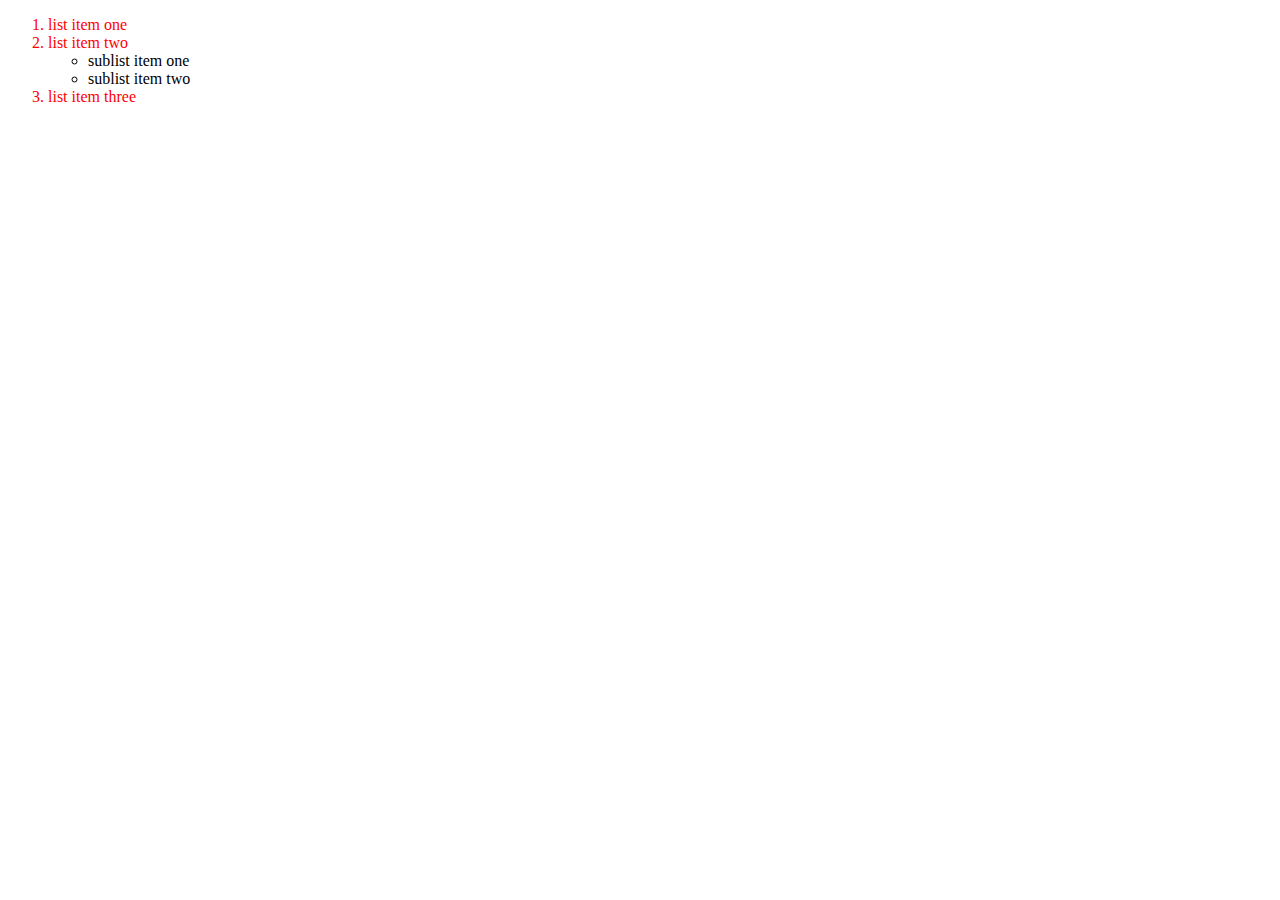
<file: src1/child.html>
<!DOCTYPE html>
<html>
    <head>
        <title>My Web Page!</title>
        <style>
            ol > li {
                color: red;
            }
        </style>
    </head>
    <body>
        <ol>
            <li>list item one</li>
            <li>list item two</li>
            <ul>
                <li>sublist item one</li>
                <li>sublist item two</li>
            </ul>
            <li>list item three</li>
        </ol>
    </body>
</html>
</file>
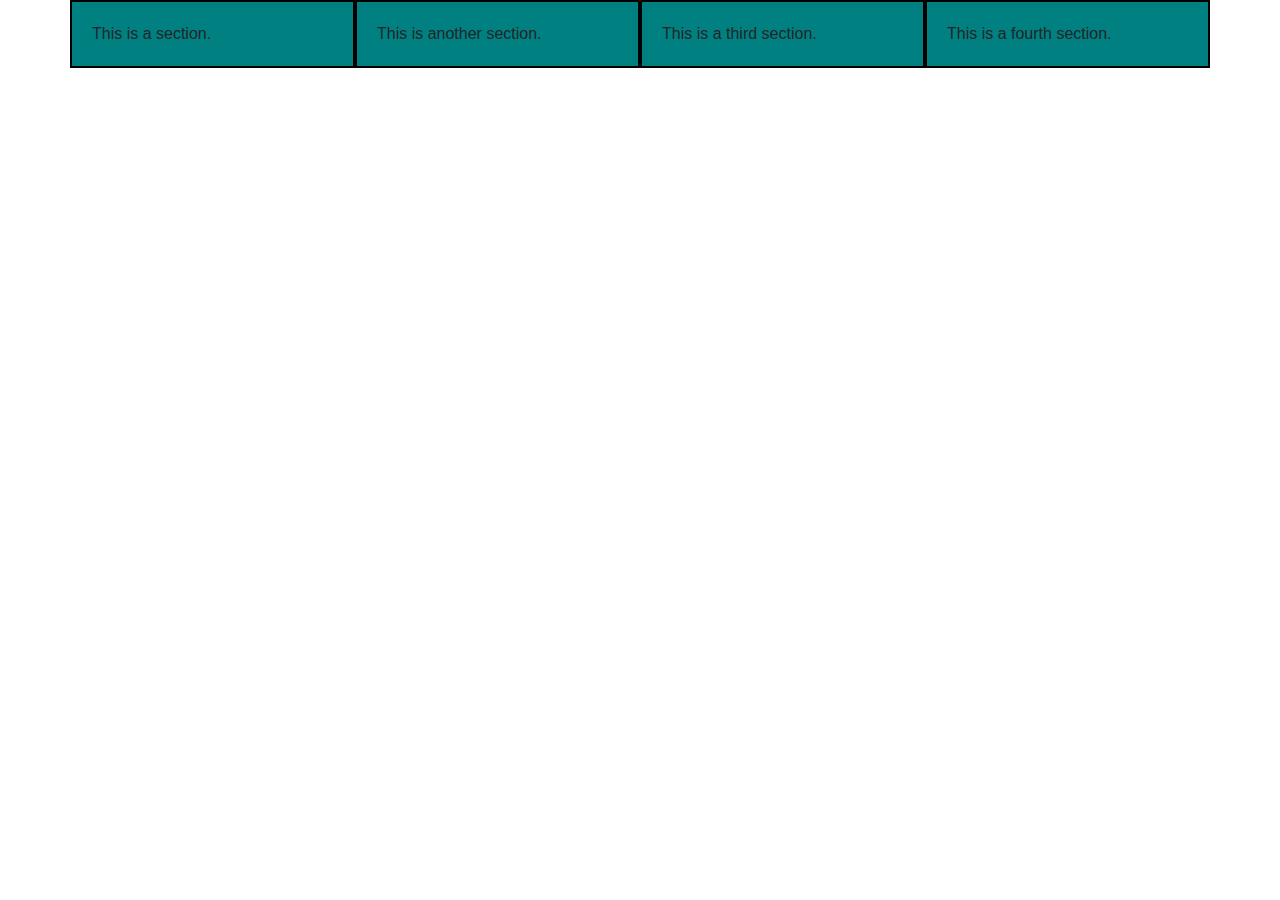
<file: src1/columns0.html>
<!DOCTYPE html>
<html>
    <head>
        <title>My Web Page!</title>
        <link rel="stylesheet" href="https://maxcdn.bootstrapcdn.com/bootstrap/4.0.0/css/bootstrap.min.css" integrity="sha384-Gn5384xqQ1aoWXA+058RXPxPg6fy4IWvTNh0E263XmFcJlSAwiGgFAW/dAiS6JXm" crossorigin="anonymous">
        <style>
            .row > div {
                padding: 20px;
                background-color: teal;
                border: 2px solid black;
            }
        </style>
    </head>
    <body>
        <div class="container">
            <div class="row">
                <div class="col-3">
                    This is a section.
                </div>
                <div class="col-3">
                    This is another section.
                </div>
                <div class="col-3">
                    This is a third section.
                </div>
                <div class="col-3">
                    This is a fourth section.
                </div>
            </div>
        </div>
    </body>
</html>
</file>
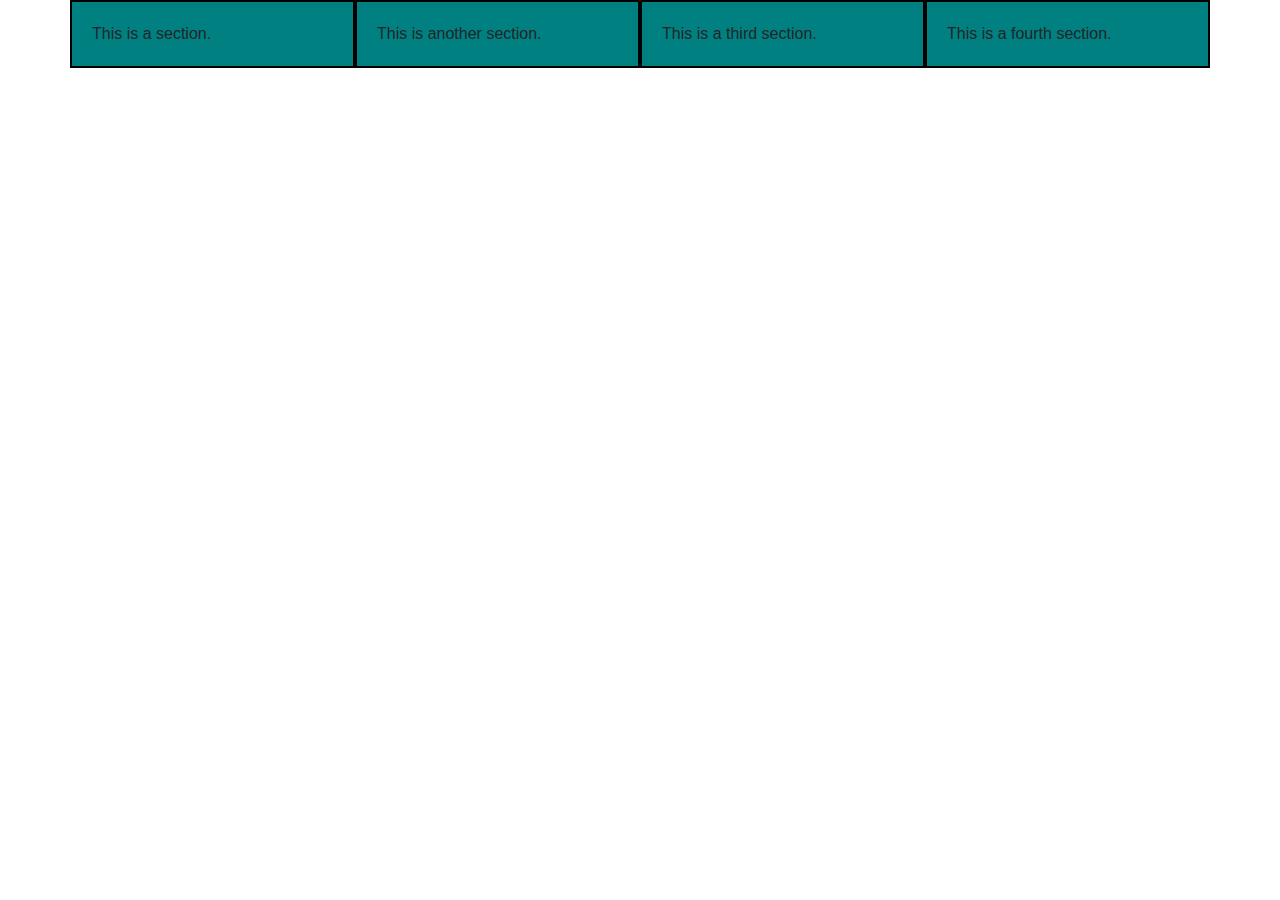
<file: src1/columns1.html>
<!DOCTYPE html>
<html>
    <head>
        <title>My Web Page!</title>
        <link rel="stylesheet" href="https://maxcdn.bootstrapcdn.com/bootstrap/4.0.0/css/bootstrap.min.css" integrity="sha384-Gn5384xqQ1aoWXA+058RXPxPg6fy4IWvTNh0E263XmFcJlSAwiGgFAW/dAiS6JXm" crossorigin="anonymous">
        <style>
            .row > div {
                padding: 20px;
                background-color: teal;
                border: 2px solid black;
            }
        </style>
    </head>
    <body>
        <div class="container">
            <div class="row">
                <div class="col-lg-3 col-sm-6">
                    This is a section.
                </div>
                <div class="col-lg-3 col-sm-6">
                    This is another section.
                </div>
                <div class="col-lg-3 col-sm-6">
                    This is a third section.
                </div>
                <div class="col-lg-3 col-sm-6">
                    This is a fourth section.
                </div>
            </div>
        </div>
    </body>
</html>
</file>
<file: project0/s.css>
nav.nav {
  text-shadow: 0.2px 0.5px;
  text-align: center;
}
nav.nav a {
  background-color: white;
  color: black;
}

.content {
  text-align: center;
  border-style: solid;
  background-color: #323545;
}
.content h2, .content p {
  color: #E6E8F4;
}
.vid_player, table.vid_player{
    height: 100%
    background-color: black;
    text-align: center;
    border-bottom: 2px solid black;
    border-top: 2px solid black;
    border-left: 2px solid black;
    border-right: 2px solid black;

}

video.captions, table.captions{
    text-align: center;
    border-bottom: 2px solid black;
    border-top: 2px solid black;
    border-left: 2px solid black;
    border-right: 2px solid black;
    float: center;

}
.top {
  background-color: #323545;
  text-align: center;
}
.top h1 {
  color: #E6E8F4;
}

footer.footer {
  border: 5;
  text-align: center;
}

nav.nav nav {
  background-color: #B1BBEC;
}

ul {
  list-style-type: none;
}

table.table_of_langs {
  background-color: #D6CC9E;
  text-align: center;
  padding: 20;
  margin: 20;
  border: 5;
  border-color: black;
  border-style: solid;
  border-collapse: collapse;
}
table.table_of_langs table thead th.table {
  border-bottom: 1px solid black;
}

.video_container {
  padding: 20;
}

ul.first {
  border-width: 10px;
  border-style: style;
  text-align: center;
}

ul.scnd {
  text-align: center;
  background-color: #D5D5D5;
  width: 10%;
}

ul.third {
  text-align: center;
  background-color: #C2C1BD;
  width: 10%;
}

ul.fourth {
  text-align: center;
  background-color: #B1ADA5;
  width: 10%;
}

/*# sourceMappingURL=s.css.map */
</file>
